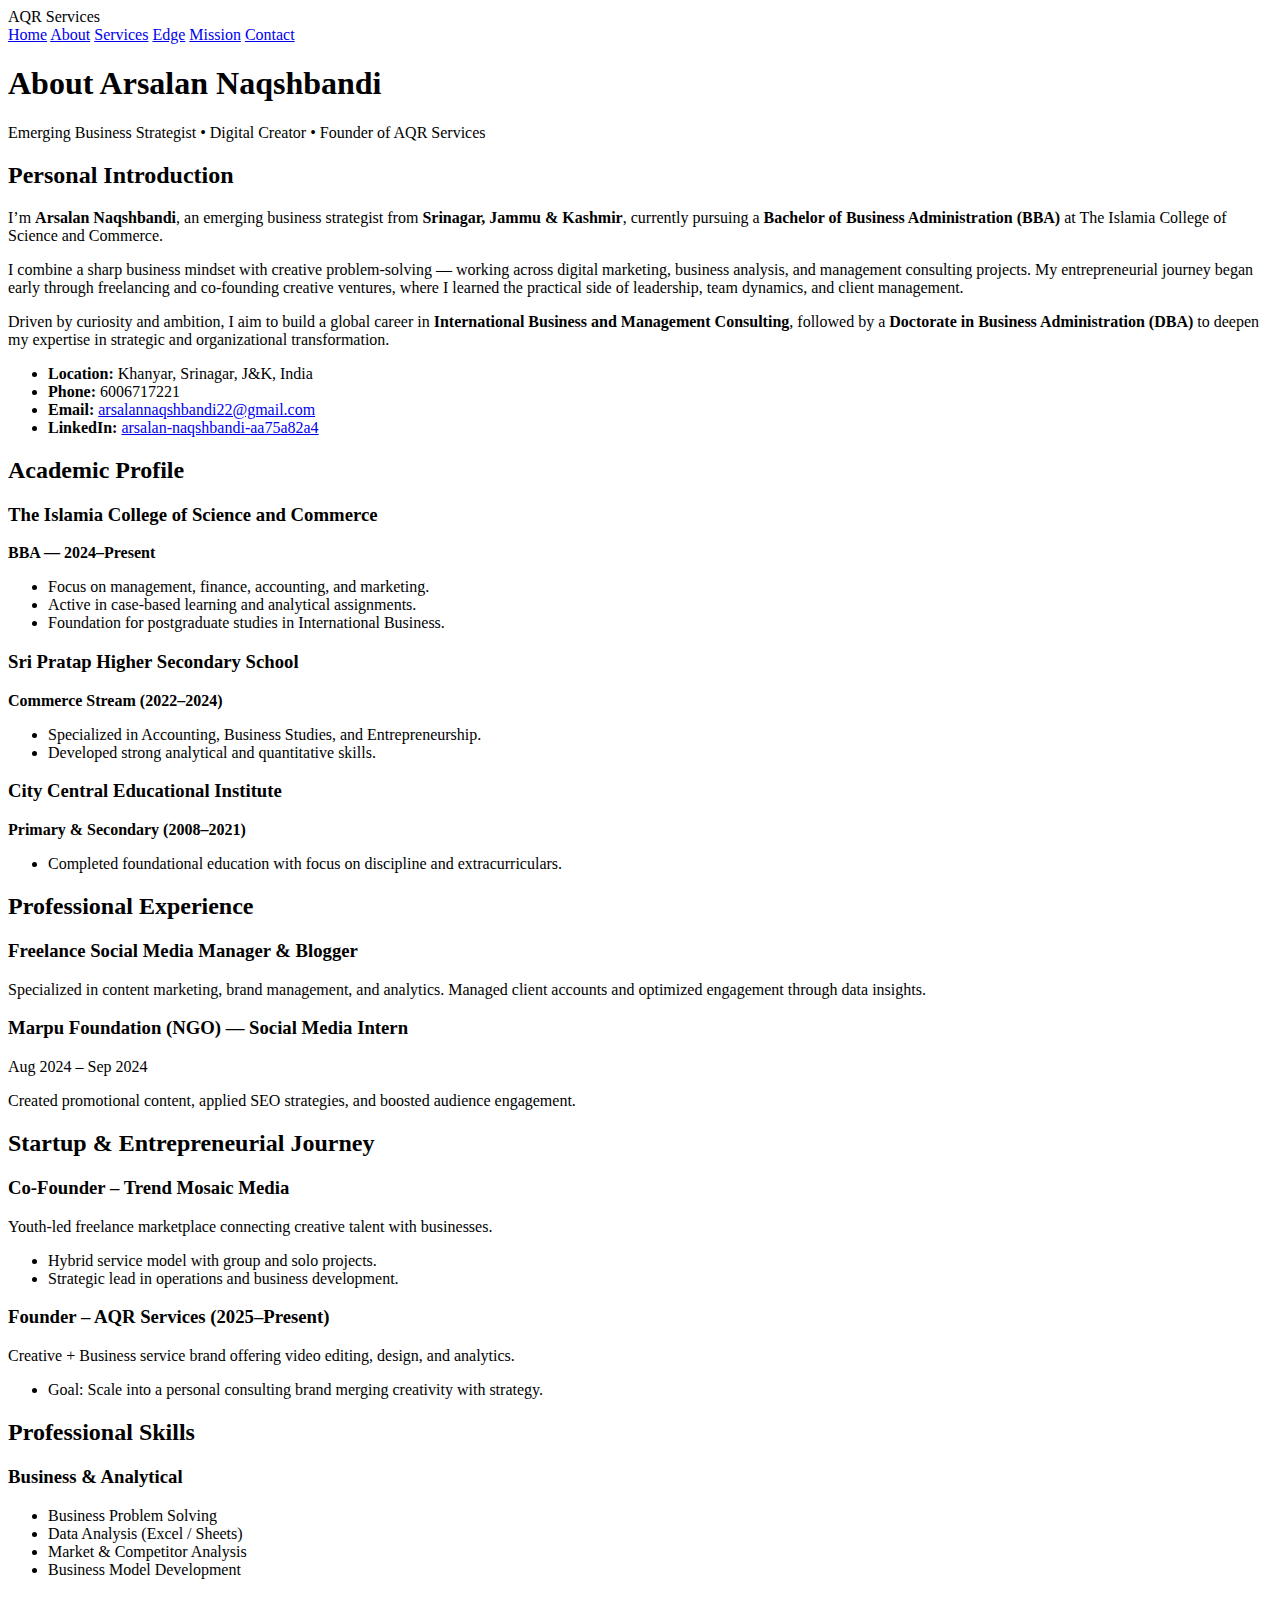
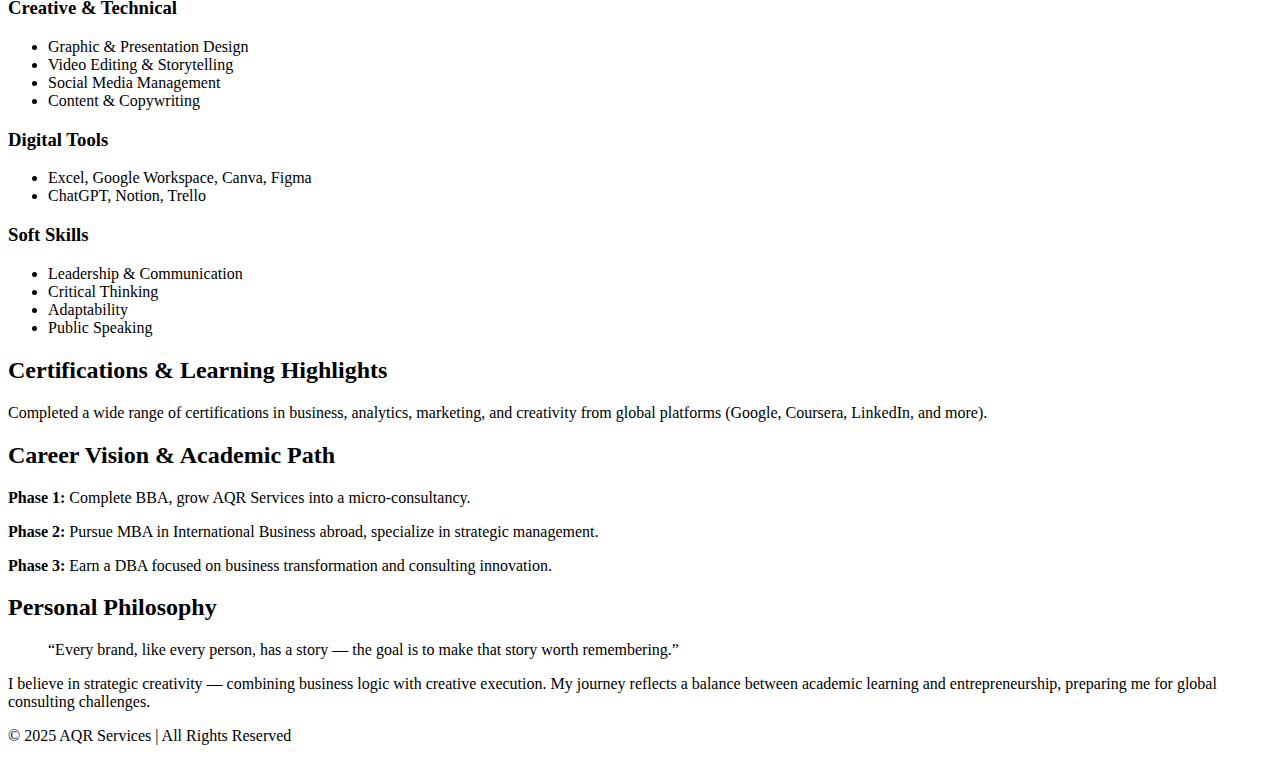
<file: about.html>
<!DOCTYPE html>
<html lang="en">
<head>
  <meta charset="UTF-8" />
  <meta name="viewport" content="width=device-width, initial-scale=1.0" />
  <title>About | AQR Services</title>
  <link rel="stylesheet" href="styles.css" />
</head>
<body>
  <!-- ===== HEADER ===== -->
  <header id="navbar">
    <div class="nav-container">
      <div class="logo">AQR Services</div>
      <div class="menu-toggle" id="menu-toggle">
        <span></span><span></span><span></span>
      </div>
      <nav class="nav-links">
        <a href="index.html">Home</a>
        <a href="about.html" class="active">About</a>
        <a href="services.html">Services</a>
        <a href="edge.html">Edge</a>
        <a href="mission.html">Mission</a>
        <a href="contact.html">Contact</a>
      </nav>
    </div>
  </header>

  <!-- ===== ABOUT HERO ===== -->
  <section class="fade-in section">
    <h1>About Arsalan Naqshbandi</h1>
    <p>Emerging Business Strategist • Digital Creator • Founder of AQR Services</p>
  </section>

  <!-- ===== PERSONAL INTRO ===== -->
  <section class="fade-in section">
    <h2>Personal Introduction</h2>
    <p>
      I’m <strong>Arsalan Naqshbandi</strong>, an emerging business strategist from <strong>Srinagar, Jammu & Kashmir</strong>,
      currently pursuing a <strong>Bachelor of Business Administration (BBA)</strong> at The Islamia College of Science and Commerce.
    </p>
    <p>
      I combine a sharp business mindset with creative problem-solving — working across digital marketing, business analysis,
      and management consulting projects. My entrepreneurial journey began early through freelancing and co-founding creative ventures,
      where I learned the practical side of leadership, team dynamics, and client management.
    </p>
    <p>
      Driven by curiosity and ambition, I aim to build a global career in <strong>International Business and Management Consulting</strong>,
      followed by a <strong>Doctorate in Business Administration (DBA)</strong> to deepen my expertise in strategic and organizational transformation.
    </p>
    <ul>
      <li><strong>Location:</strong> Khanyar, Srinagar, J&K, India</li>
      <li><strong>Phone:</strong> 6006717221</li>
      <li><strong>Email:</strong> <a href="mailto:arsalannaqshbandi22@gmail.com">arsalannaqshbandi22@gmail.com</a></li>
      <li><strong>LinkedIn:</strong> <a href="https://linkedin.com/in/arsalan-naqshbandi-aa75a82a4" target="_blank">arsalan-naqshbandi-aa75a82a4</a></li>
    </ul>
  </section>

  <!-- ===== ACADEMIC PROFILE ===== -->
  <section class="fade-in section">
    <h2>Academic Profile</h2>
    <div class="service-grid">
      <div class="service-card">
        <h3>The Islamia College of Science and Commerce</h3>
        <p><strong>BBA — 2024–Present</strong></p>
        <ul>
          <li>Focus on management, finance, accounting, and marketing.</li>
          <li>Active in case-based learning and analytical assignments.</li>
          <li>Foundation for postgraduate studies in International Business.</li>
        </ul>
      </div>
      <div class="service-card">
        <h3>Sri Pratap Higher Secondary School</h3>
        <p><strong>Commerce Stream (2022–2024)</strong></p>
        <ul>
          <li>Specialized in Accounting, Business Studies, and Entrepreneurship.</li>
          <li>Developed strong analytical and quantitative skills.</li>
        </ul>
      </div>
      <div class="service-card">
        <h3>City Central Educational Institute</h3>
        <p><strong>Primary & Secondary (2008–2021)</strong></p>
        <ul>
          <li>Completed foundational education with focus on discipline and extracurriculars.</li>
        </ul>
      </div>
    </div>
  </section>

  <!-- ===== EXPERIENCE ===== -->
  <section class="fade-in section">
    <h2>Professional Experience</h2>
    <div class="service-grid">
      <div class="service-card">
        <h3>Freelance Social Media Manager & Blogger</h3>
        <p>Specialized in content marketing, brand management, and analytics. Managed client accounts and optimized engagement through data insights.</p>
      </div>
      <div class="service-card">
        <h3>Marpu Foundation (NGO) — Social Media Intern</h3>
        <p>Aug 2024 – Sep 2024</p>
        <p>Created promotional content, applied SEO strategies, and boosted audience engagement.</p>
      </div>
    </div>
  </section>

  <!-- ===== ENTREPRENEURIAL ===== -->
  <section class="fade-in section">
    <h2>Startup & Entrepreneurial Journey</h2>
    <div class="service-grid">
      <div class="service-card">
        <h3>Co-Founder – Trend Mosaic Media</h3>
        <p>Youth-led freelance marketplace connecting creative talent with businesses.</p>
        <ul>
          <li>Hybrid service model with group and solo projects.</li>
          <li>Strategic lead in operations and business development.</li>
        </ul>
      </div>
      <div class="service-card">
        <h3>Founder – AQR Services (2025–Present)</h3>
        <p>Creative + Business service brand offering video editing, design, and analytics.</p>
        <ul>
          <li>Goal: Scale into a personal consulting brand merging creativity with strategy.</li>
        </ul>
      </div>
    </div>
  </section>

  <!-- ===== SKILLS ===== -->
  <section class="fade-in section">
    <h2>Professional Skills</h2>
    <div class="service-grid">
      <div class="service-card">
        <h3>Business & Analytical</h3>
        <ul>
          <li>Business Problem Solving</li>
          <li>Data Analysis (Excel / Sheets)</li>
          <li>Market & Competitor Analysis</li>
          <li>Business Model Development</li>
        </ul>
      </div>
      <div class="service-card">
        <h3>Creative & Technical</h3>
        <ul>
          <li>Graphic & Presentation Design</li>
          <li>Video Editing & Storytelling</li>
          <li>Social Media Management</li>
          <li>Content & Copywriting</li>
        </ul>
      </div>
      <div class="service-card">
        <h3>Digital Tools</h3>
        <ul>
          <li>Excel, Google Workspace, Canva, Figma</li>
          <li>ChatGPT, Notion, Trello</li>
        </ul>
      </div>
      <div class="service-card">
        <h3>Soft Skills</h3>
        <ul>
          <li>Leadership & Communication</li>
          <li>Critical Thinking</li>
          <li>Adaptability</li>
          <li>Public Speaking</li>
        </ul>
      </div>
    </div>
  </section>

  <!-- ===== CERTIFICATIONS ===== -->
  <section class="fade-in section">
    <h2>Certifications & Learning Highlights</h2>
    <p>Completed a wide range of certifications in business, analytics, marketing, and creativity from global platforms (Google, Coursera, LinkedIn, and more).</p>
  </section>

  <!-- ===== FUTURE VISION ===== -->
  <section class="fade-in section">
    <h2>Career Vision & Academic Path</h2>
    <p><strong>Phase 1:</strong> Complete BBA, grow AQR Services into a micro-consultancy.</p>
    <p><strong>Phase 2:</strong> Pursue MBA in International Business abroad, specialize in strategic management.</p>
    <p><strong>Phase 3:</strong> Earn a DBA focused on business transformation and consulting innovation.</p>
  </section>

  <!-- ===== PHILOSOPHY ===== -->
  <section class="fade-in section">
    <h2>Personal Philosophy</h2>
    <blockquote>
      “Every brand, like every person, has a story — the goal is to make that story worth remembering.”
    </blockquote>
    <p>
      I believe in strategic creativity — combining business logic with creative execution. My journey reflects a balance between academic learning and entrepreneurship, preparing me for global consulting challenges.
    </p>
  </section>

  <!-- ===== FOOTER ===== -->
  <footer>
    <p>© 2025 AQR Services | All Rights Reserved</p>
  </footer>

  <script src="script.js"></script>
</body>
</html>
</file>
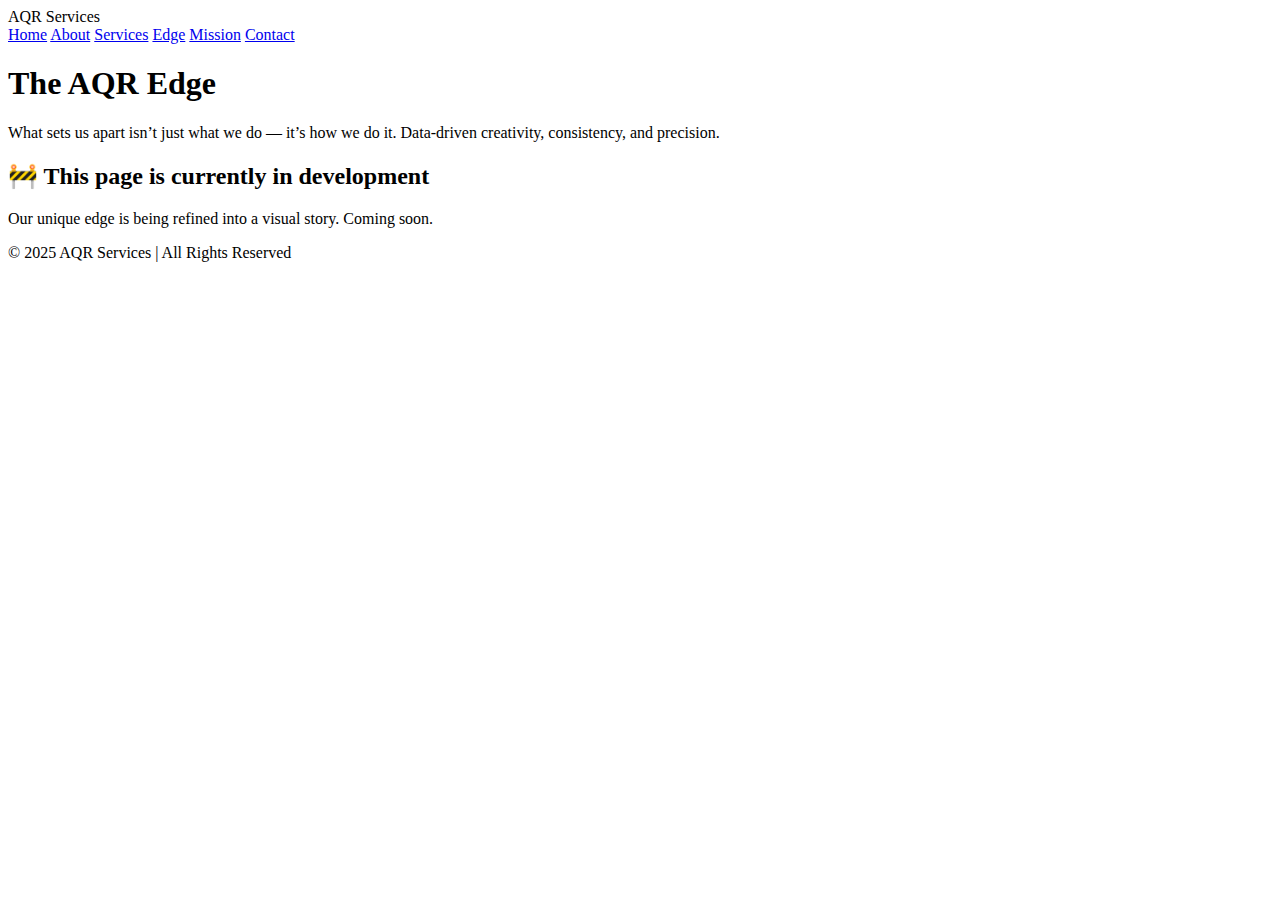
<file: edge.html>
<!DOCTYPE html>
<html lang="en">
<head>
  <meta charset="UTF-8" />
  <meta name="viewport" content="width=device-width, initial-scale=1.0" />
  <title>The AQR Edge | AQR Services</title>
  <link rel="stylesheet" href="styles.css" />
</head>
<body>
  <header id="navbar">
    <div class="nav-container">
      <div class="logo">AQR Services</div>
      <nav class="nav-links">
        <a href="/index.html">Home</a>
<a href="/about.html">About</a>
<a href="/services.html">Services</a>
<a href="/edge.html">Edge</a>
<a href="/mission.html">Mission</a>
<a href="/contact.html">Contact</a>

      </nav>
    </div>
  </header>

  <section class="fade-in section">
    <h1>The AQR Edge</h1>
    <p>What sets us apart isn’t just what we do — it’s how we do it. Data-driven creativity, consistency, and precision.</p>
  </section>

  <section class="fade-in section">
    <h2>🚧 This page is currently in development</h2>
    <p>Our unique edge is being refined into a visual story. Coming soon.</p>
  </section>

  <footer>
    <p>© 2025 AQR Services | All Rights Reserved</p>
  </footer>

  <script src="script.js"></script>
</body>
</html>
</file>
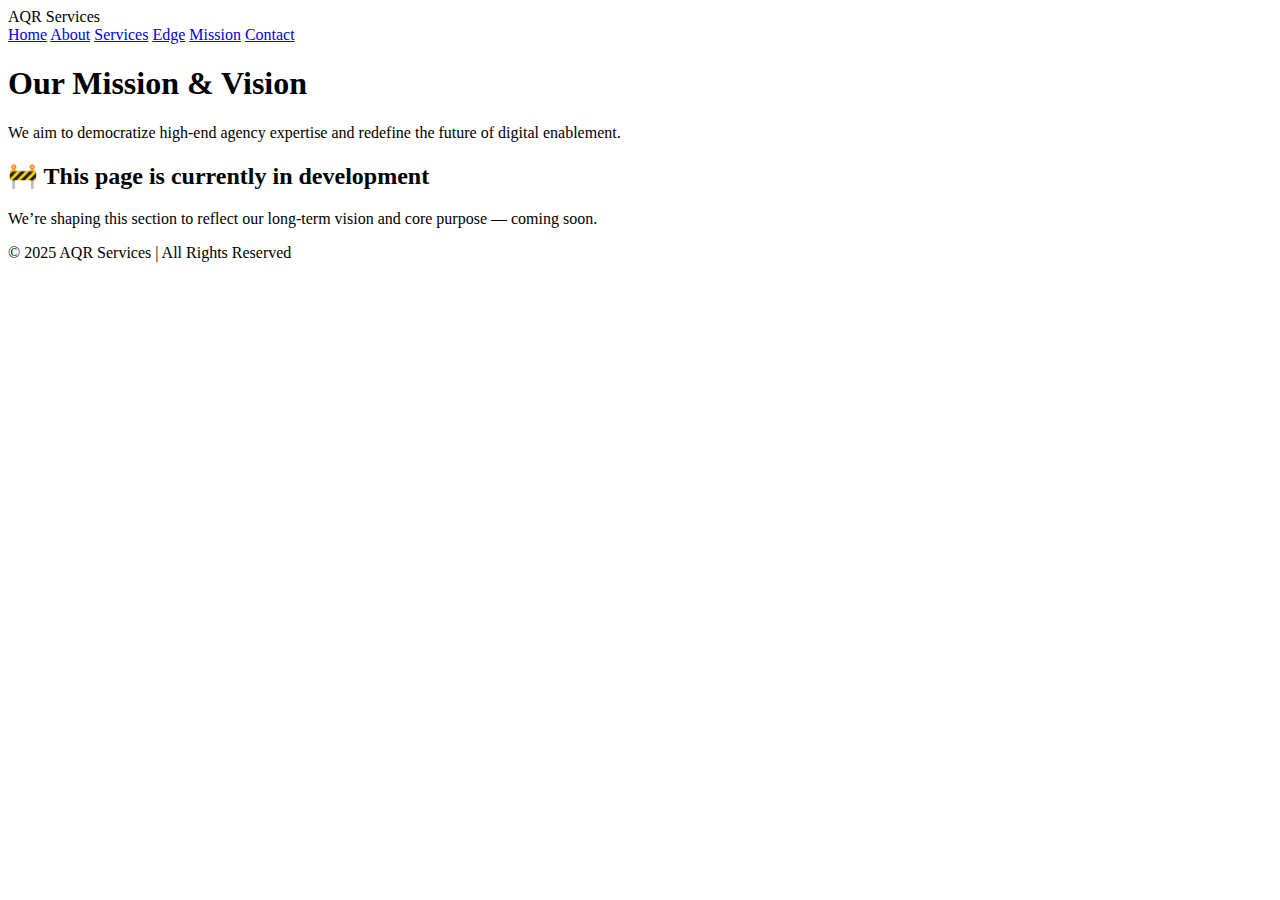
<file: mission.html>
<!DOCTYPE html>
<html lang="en">
<head>
  <meta charset="UTF-8" />
  <meta name="viewport" content="width=device-width, initial-scale=1.0" />
  <title>Mission & Vision | AQR Services</title>
  <link rel="stylesheet" href="styles.css" />
</head>
<body>
  <header id="navbar">
    <div class="nav-container">
      <div class="logo">AQR Services</div>
      <nav class="nav-links">
        <a href="index.html">Home</a>
        <a href="about.html">About</a>
        <a href="services.html">Services</a>
        <a href="edge.html">Edge</a>
        <a href="mission.html" class="active">Mission</a>
        <a href="#contact">Contact</a>
      </nav>
    </div>
  </header>

  <section class="fade-in section">
    <h1>Our Mission & Vision</h1>
    <p>We aim to democratize high-end agency expertise and redefine the future of digital enablement.</p>
  </section>

  <section class="fade-in section">
    <h2>🚧 This page is currently in development</h2>
    <p>We’re shaping this section to reflect our long-term vision and core purpose — coming soon.</p>
  </section>

  <footer>
    <p>© 2025 AQR Services | All Rights Reserved</p>
  </footer>

  <script src="script.js"></script>
</body>
</html>
</file>
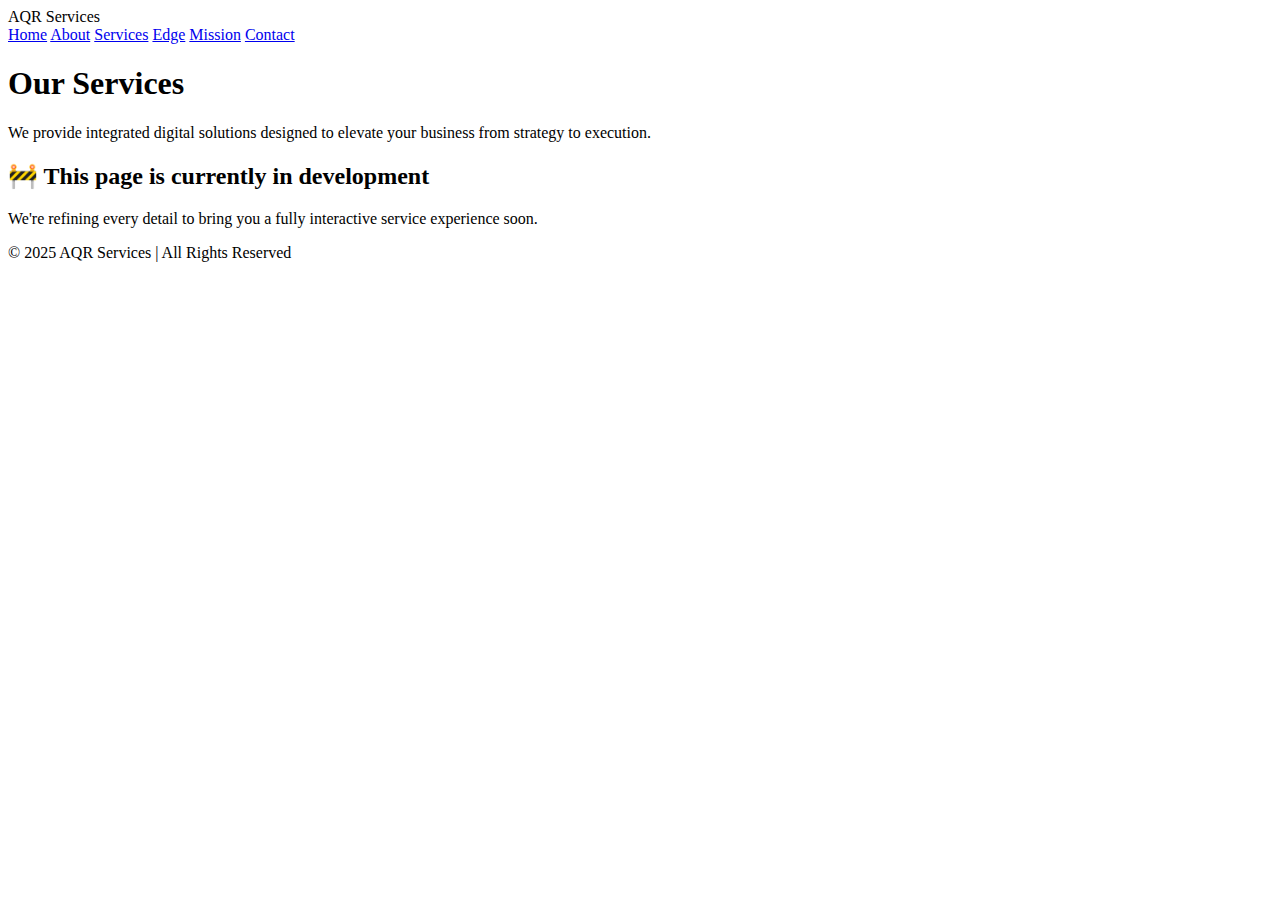
<file: services.html>
<!DOCTYPE html>
<html lang="en">
<head>
  <meta charset="UTF-8" />
  <meta name="viewport" content="width=device-width, initial-scale=1.0" />
  <title>Services | AQR Services</title>
  <link rel="stylesheet" href="styles.css" />
</head>
<body>
  <header id="navbar">
    <div class="nav-container">
      <div class="logo">AQR Services</div>
      <nav class="nav-links">
        <a href="index.html">Home</a>
        <a href="about.html">About</a>
        <a href="services.html" class="active">Services</a>
        <a href="edge.html">Edge</a>
        <a href="mission.html">Mission</a>
        <a href="#contact">Contact</a>
      </nav>
    </div>
  </header>

  <section class="fade-in section">
    <h1>Our Services</h1>
    <p>We provide integrated digital solutions designed to elevate your business from strategy to execution.</p>
  </section>

  <section class="fade-in section">
    <h2>🚧 This page is currently in development</h2>
    <p>We're refining every detail to bring you a fully interactive service experience soon.</p>
  </section>

  <footer>
    <p>© 2025 AQR Services | All Rights Reserved</p>
  </footer>

  <script src="script.js"></script>
</body>
</html>
</file>
<file: styles.css>

</file>
